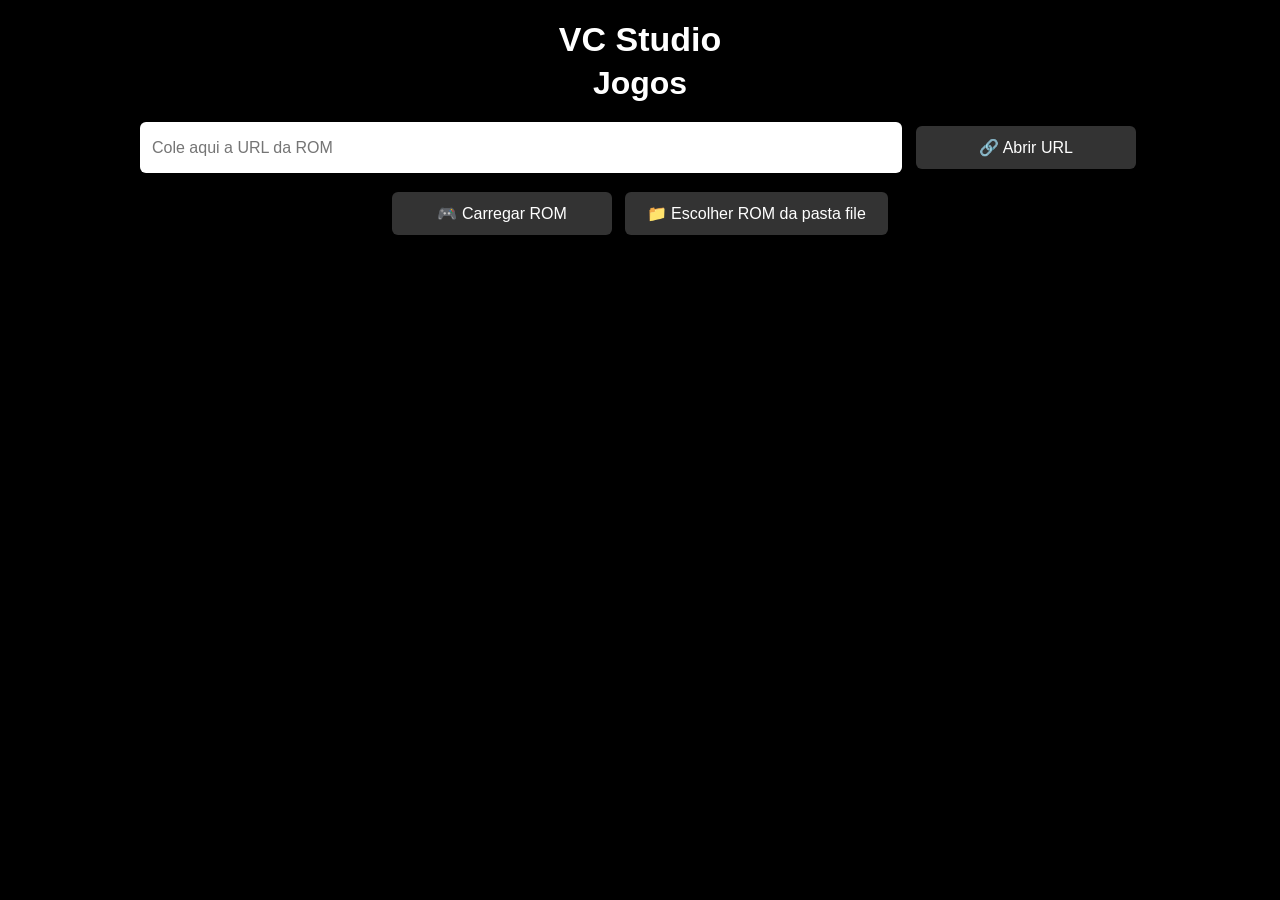
<file: index.html>
<!DOCTYPE html>
<html lang="pt-BR">
<head>
    <script>
    (() => {
        const path = window.location.pathname.replace(/\/+$/, "");
        const parts = path.split("/").filter(Boolean);
        const isRoot = parts.length === 1 && !window.location.search;
        if (isRoot) window.location.replace("jogos.html");
    })();
    </script>
    <meta charset="UTF-8">
    <meta name="viewport" content="width=device-width, initial-scale=1.0">
    <title>SNES Emulator</title>
    <link rel="stylesheet" href="style.css?v=20260912a">
</head>

<body>

    <div class="container">

        <div class="studio-title">VC Studio</div>

        <h1 id="pageTitle">SNES Emulator</h1>

        <!-- CONTROLES DA PÁGINA PRINCIPAL -->
        <div id="mainMenu" class="menu" style="display:block !important;">

            <div class="url-rom">
                <input
                    type="text"
                    id="romUrl"
                    placeholder="Cole aqui a URL da ROM"
                >

                <button id="openUrlButton" class="button">
                    🔗 Abrir URL
                </button>
            </div>

            <label for="romInput" class="button">
                🎮 Carregar ROM
            </label>

            <input
                type="file"
                id="romInput"
                accept=".sfc,.smc,.zip"
                hidden
            >

            <button id="folderButton" class="button">
                📁 Escolher ROM da pasta file
            </button>

            <section id="gamesSection" class="games-section" style="display:none;">
                <h2>Jogos disponíveis</h2>

                <div id="gamesList">
                    <p>Carregando jogos...</p>
                </div>
            </section>

        </div>
        
        <div class="game-decoration">
            <img src="imagens/gato.png" alt="">
        </div>
        
        <!-- ÁREA DO EMULADOR -->
        <div id="game" style="display:none;"></div>

        <!-- ESTES 3 BOTÕES FICAM EM TODAS AS PÁGINAS -->
        <div id="gameMenu" class="game-controls" style="display:none;">

            <button id="fullscreenButton" class="button">
                ⛶ Tela cheia
            </button>

            <button id="saveStateButton" class="button">
                💾 Save State
            </button>

            <button id="loadStateButton" class="button">
                📂 Load State
            </button>

        </div>

    </div>

    <script src="script.js?v=20260912a"></script>

</body>
</html>
</file>
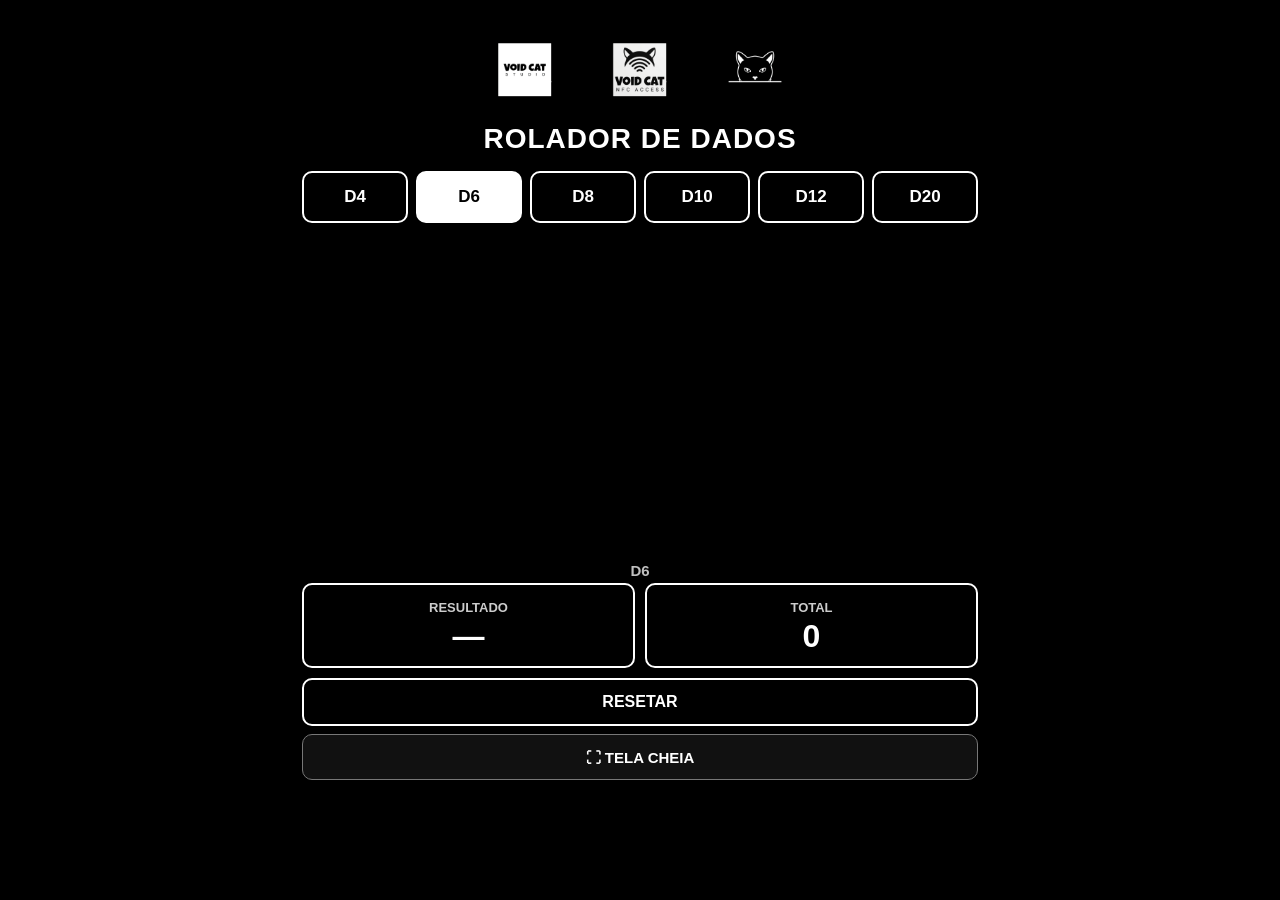
<file: dice/index.html>
<!DOCTYPE html>
<html lang="pt-BR">
<head>
    <meta charset="UTF-8">
    <meta name="viewport" content="width=device-width, initial-scale=1.0">

    <title>Rolador de Dados</title>

    <link rel="stylesheet" href="style.css">
</head>

<body>

<main class="container">

    <!-- LOGOS -->
    <div class="logos">

        <img src="../imagens/Voidcat.png"
             alt="Logo 1"
             class="logo logo1">

        <img src="../imagens/Voidcat_NFC.png"
             alt="Logo 2"
             class="logo logo2">

        <img src="../imagens/gato.png"
             alt="Logo 3"
             class="logo logo3">

    </div>


    <h1>ROLADOR DE DADOS</h1>


    <!-- BOTÕES DOS DADOS -->
    <div class="dados">

        <button class="dado-btn" data-dado="4">
            D4
        </button>

        <button class="dado-btn selecionado" data-dado="6">
            D6
        </button>

        <button class="dado-btn" data-dado="8">
            D8
        </button>

        <button class="dado-btn" data-dado="10">
            D10
        </button>

        <button class="dado-btn" data-dado="12">
            D12
        </button>

        <button class="dado-btn" data-dado="20">
            D20
        </button>

    </div>


    <!-- ÁREA DO DADO 3D -->
    <div class="area-dado">

        <div id="dado3d"></div>

        <div id="dadoAtual">
            D6
        </div>

    </div>


    <!-- RESULTADO E TOTAL -->
    <div class="informacoes">

        <div class="caixa">

            <div class="titulo-caixa">
                RESULTADO
            </div>

            <div id="resultado">
                —
            </div>

        </div>


        <div class="caixa">

            <div class="titulo-caixa">
                TOTAL
            </div>

            <div id="total">
                0
            </div>

        </div>

    </div>


    <!-- RESETAR -->
    <button id="resetar" class="botao-resetar">
        RESETAR
    </button>


    <!-- TELA CHEIA -->
    <button id="telaCheia" class="botao-fullscreen">
        ⛶ TELA CHEIA
    </button>

</main>


<script type="module" src="script.js"></script>

</body>
</html>
</file>
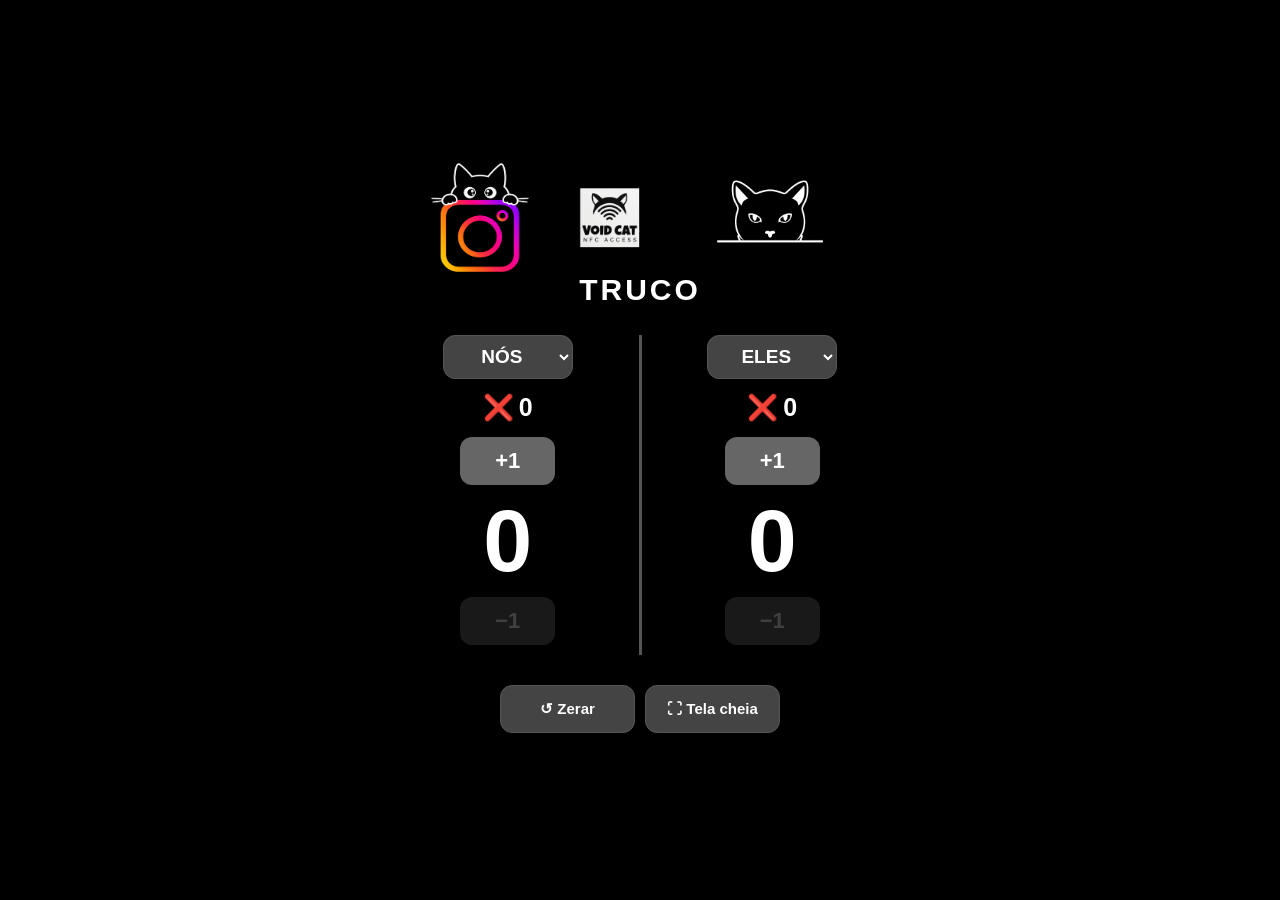
<file: truco/index.html>
<!DOCTYPE html>
<html lang="pt-BR">

<head>
    <meta charset="UTF-8">

    <meta
        name="viewport"
        content="width=device-width, initial-scale=1.0, maximum-scale=1.0, user-scalable=no"
    >

    <title>Contador de Truco</title>

    <link rel="stylesheet" href="style.css">
</head>

<body>

    <main class="truco-container">

        <!-- LOGOS -->
        <div class="logos">

            <a href="https://www.instagram.com/voidcatstudio?utm_source=ig_web_button_share_sheet&exln=ZDNlZDc0MzIxNw=="
                target="_blank"
                rel="noopener noreferrer"
                class="logo logo-esquerda"
                aria-label="Instagram">
            </a>

            <div class="logo logo-centro"></div>

            <div class="logo logo-direita"></div>

        </div>


        <!-- TÍTULO -->
        <h1>TRUCO</h1>


        <!-- PLACAR -->
        <div class="placar">

            <!-- NÓS -->
            <section class="time">

                <select id="seletorNos" class="seletor-time">
                    <option value="NÓS">NÓS</option>
                    <option value="personalizado">Personalizar...</option>
                </select>

                <input
                    type="text"
                    id="nomeNos"
                    class="nome-personalizado"
                    maxlength="18"
                    placeholder="Nome"
                    autocomplete="off"
                >

                <div class="resultado">
                    <span id="simboloNos">❌</span>
                    <span id="vitoriasNos">0</span>
                </div>

                <button
                    id="btnNosMais"
                    class="botao-ponto"
                    onclick="adicionarPonto('nos')"
                >
                    +1
                </button>

                <div id="nos" class="pontuacao">0</div>

                <button
                    id="btnNosMenos"
                    class="botao-ponto"
                    onclick="removerPonto('nos')"
                >
                    −1
                </button>

            </section>


            <!-- DIVISOR -->
            <div class="divisor"></div>


            <!-- ELES -->
            <section class="time">

                <select id="seletorEles" class="seletor-time">
                    <option value="ELES">ELES</option>
                    <option value="personalizado">Personalizar...</option>
                </select>

                <input
                    type="text"
                    id="nomeEles"
                    class="nome-personalizado"
                    maxlength="18"
                    placeholder="Nome"
                    autocomplete="off"
                >

                <div class="resultado">
                    <span id="simboloEles">❌</span>
                    <span id="vitoriasEles">0</span>
                </div>

                <button
                    id="btnElesMais"
                    class="botao-ponto"
                    onclick="adicionarPonto('eles')"
                >
                    +1
                </button>

                <div id="eles" class="pontuacao">0</div>

                <button
                    id="btnElesMenos"
                    class="botao-ponto"
                    onclick="removerPonto('eles')"
                >
                    −1
                </button>

            </section>

        </div>


        <!-- BOTÕES INFERIORES -->
        <div class="botoes">

            <button onclick="zerarPartida()">
                ↺ Zerar
            </button>

            <button onclick="alternarTelaCheia()">
                ⛶ Tela cheia
            </button>

        </div>

    </main>


    <!-- CONFIRMAÇÃO DE VITÓRIA -->
    <div id="confirmacao" class="confirmacao oculto">

        <div class="confirmacao-caixa">

            <div
                id="mensagemVitoria"
                class="mensagem-vitoria"
            >
                Confirmar vitória?
            </div>

            <div class="botoes-confirmacao">

                <button onclick="confirmarVitoria()">
                    🏆 Confirmar vitória
                </button>

                <button onclick="cancelarVitoria()">
                    Corrigir
                </button>

            </div>

        </div>

    </div>


    <script src="script.js"></script>

</body>

</html>
</file>
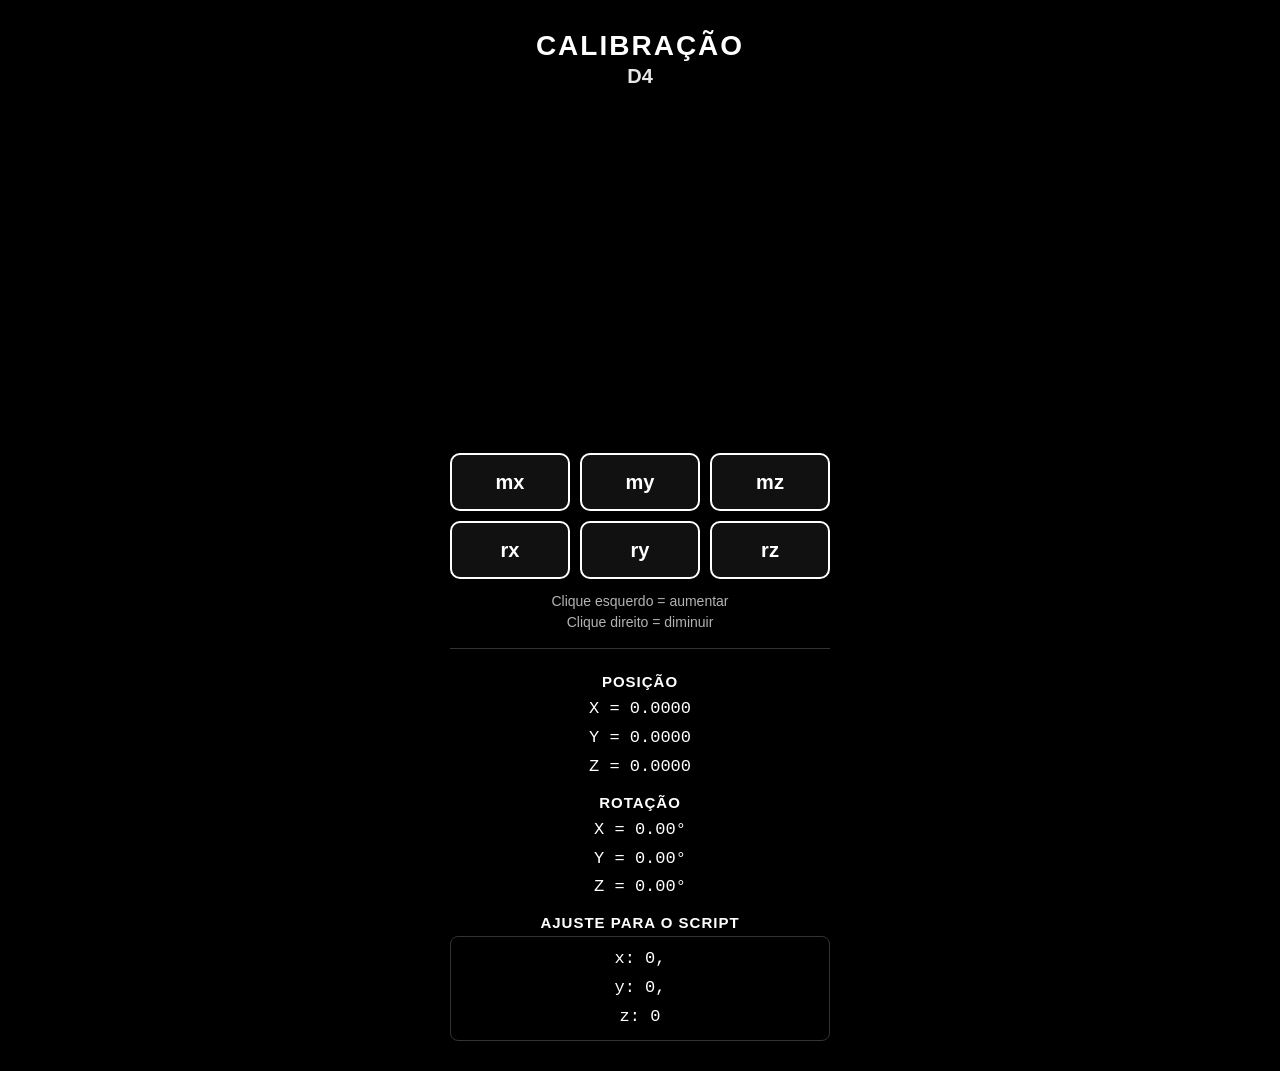
<file: dice/calibracao/index.html>
<!DOCTYPE html>
<html lang="pt-BR">

<head>

    <meta charset="UTF-8">

    <meta
        name="viewport"
        content="width=device-width, initial-scale=1.0"
    >

    <title>Calibração do Dado</title>

    <link
        rel="stylesheet"
        href="style.css"
    >

</head>


<body>

    <main class="pagina">

        <h1>CALIBRAÇÃO</h1>

        <div class="dado-info">
            D4
        </div>


        <!-- ==================================================
             DADO 3D
        =================================================== -->

        <div
            id="dado3d"
            class="dado3d"
        ></div>


        <!-- ==================================================
             CONTROLES
        =================================================== -->

        <div class="controles">

            <button
                id="mx"
                type="button"
            >
                mx
            </button>

            <button
                id="my"
                type="button"
            >
                my
            </button>

            <button
                id="mz"
                type="button"
            >
                mz
            </button>

            <button
                id="rx"
                type="button"
            >
                rx
            </button>

            <button
                id="ry"
                type="button"
            >
                ry
            </button>

            <button
                id="rz"
                type="button"
            >
                rz
            </button>

        </div>


        <p class="ajuda">
            Clique esquerdo = aumentar<br>
            Clique direito = diminuir
        </p>


        <!-- ==================================================
             POSIÇÃO
        =================================================== -->

        <section class="dados">

            <h2>POSIÇÃO</h2>

            <div id="posicao">
                X = 0.0000<br>
                Y = 0.0000<br>
                Z = 0.0000
            </div>


            <h2>ROTAÇÃO</h2>

            <div id="rotacao">
                X = 0.00°<br>
                Y = 0.00°<br>
                Z = 0.00°
            </div>


            <h2>AJUSTE PARA O SCRIPT</h2>

            <div
                id="ajuste"
                class="ajuste"
            >
                x: 0,<br>
                y: 0,<br>
                z: 0
            </div>

        </section>

    </main>


    <script
        type="module"
        src="script.js"
    ></script>

</body>

</html>
</file>
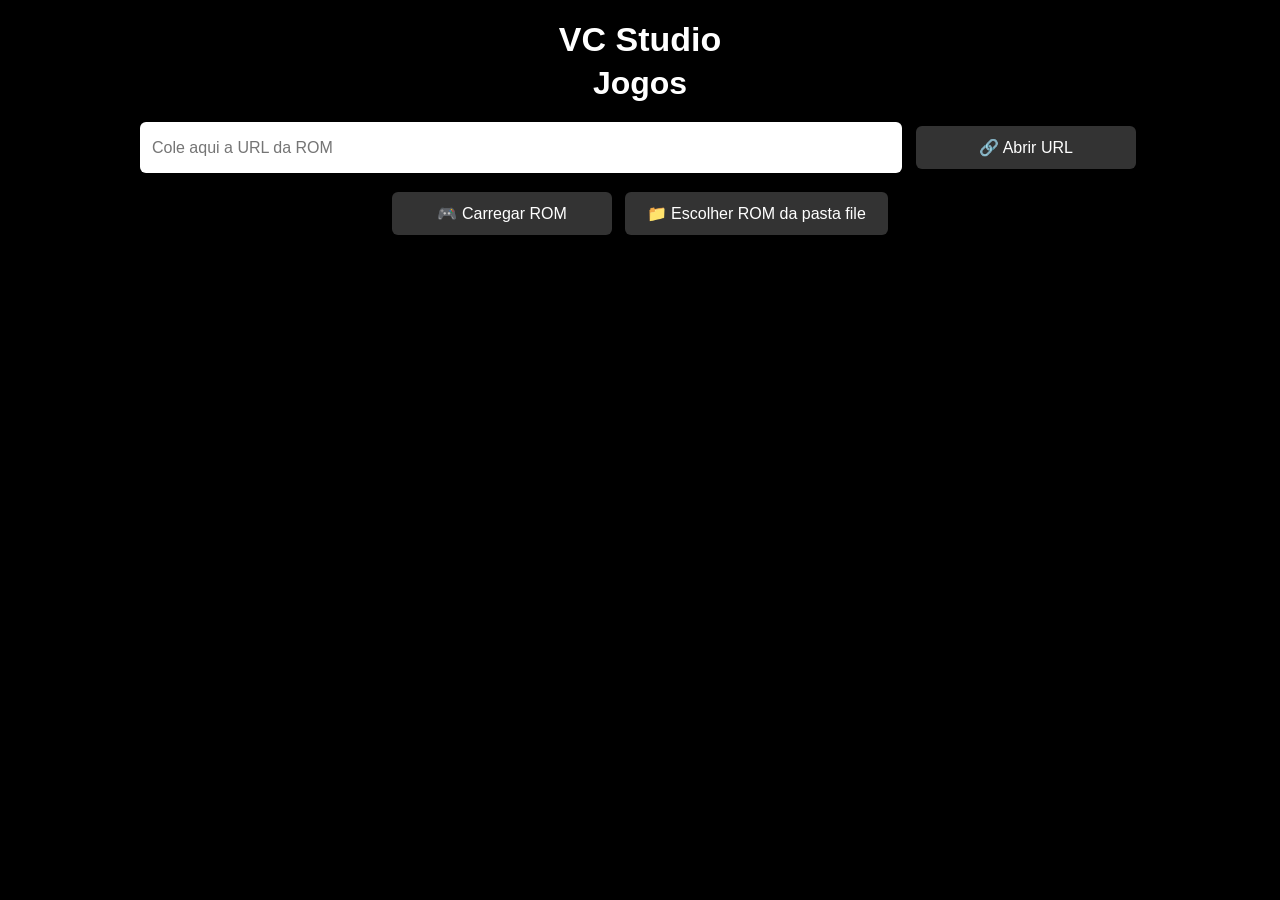
<file: jogos.html>
<!DOCTYPE html>
<html lang="pt-BR">
<head>
  <meta charset="UTF-8">
  <meta name="viewport" content="width=device-width, initial-scale=1.0">
  <title>VC Studio - Jogos</title>
  <link rel="stylesheet" href="style.css?v=20260912jogos">
</head>
<body>
  <div class="container">
    <div class="studio-title">VC Studio</div>
    <h1>Jogos</h1>

    <div id="launcherMenu" class="menu launcher-menu">
      <div class="url-rom">
        <input id="launcherUrl" type="text" placeholder="Cole aqui a URL da ROM">
        <button id="launcherOpenUrl" class="button">🔗 Abrir URL</button>
      </div>

      <label for="launcherFile" class="button">🎮 Carregar ROM</label>
      <input id="launcherFile" type="file" accept=".sfc,.smc,.zip" hidden>

      <button id="launcherFolder" class="button">📁 Escolher ROM da pasta file</button>

      <section id="launcherGames" class="games-section" hidden>
        <h2>Jogos disponíveis</h2>
        <div id="launcherGamesList"><p>Carregando jogos...</p></div>
      </section>
    </div>

    <div id="launcherGame" hidden>
      <h1 id="launcherTitle">SNES Emulator</h1>
      <div id="launcherEmulator"></div>
      <div class="game-controls">
        <button id="launcherFullscreen" class="button">⛶ Tela cheia</button>
        <button id="launcherSave" class="button">💾 Save State</button>
        <button id="launcherLoad" class="button">📂 Load State</button>
      </div>
      <button id="backToGames" class="button back-button">← Voltar aos jogos</button>
    </div>
  </div>

<script>
const base = (() => {
  const p = location.pathname.split('/').filter(Boolean);
  return p.length ? '/' + p[0] + '/' : '/';
})();
const folderUrl = 'https://api.github.com/repos/' + location.hostname.split('.')[0] + '/' + base.split('/').filter(Boolean)[0] + '/contents/file';

function normalizarUrlRom(url) {
  try {
    const u = new URL(url);
    if (u.hostname === 'archive.org' && u.pathname.startsWith('/download/')) {
      const partes = u.pathname.split('/').filter(Boolean);
      if (partes.length >= 3) {
        const caminho = decodeURIComponent(partes.slice(2).join('/')).toUpperCase();
        if (!caminho.includes('.ZIP/')) {
          u.pathname = '/cors/' + partes.slice(1).join('/');
          return u.toString();
        }
      }
    }
  } catch (e) {}
  return url;
}

const menu = document.getElementById('launcherMenu');
const gameWrap = document.getElementById('launcherGame');
const game = document.getElementById('launcherEmulator');
const title = document.getElementById('launcherTitle');
const listSection = document.getElementById('launcherGames');
const list = document.getElementById('launcherGamesList');
let emulatorScript = null;
let currentRomName = 'snes';

function showGame(romUrl, romName) {
  menu.hidden = true;
  gameWrap.hidden = false;
  game.hidden = false;
  game.innerHTML = '';
  currentRomName = romName.replace(/\.[^/.]+$/, '');
  title.textContent = currentRomName;
  window.EJS_player = '#launcherEmulator';
  window.EJS_gameName = currentRomName;
  window.EJS_gameUrl = romUrl;
  window.EJS_core = 'snes';
  window.EJS_mouse = false;
  window.EJS_multitap = false;
  window.EJS_startOnLoaded = true;
  window.EJS_pathtodata = 'https://cdn.emulatorjs.org/4.2.2/data/';
  if (emulatorScript) emulatorScript.remove();
  emulatorScript = document.createElement('script');
  emulatorScript.src = 'https://cdn.emulatorjs.org/4.2.2/data/loader.js';
  document.body.appendChild(emulatorScript);
}

document.getElementById('launcherOpenUrl').onclick = () => {
  const url = normalizarUrlRom(document.getElementById('launcherUrl').value.trim());
  if (!url) return alert('Cole a URL da ROM primeiro.');
  // Usa a página de emulador que já funciona com ?rom=
  location.href = base + '?rom=' + encodeURIComponent(url);
};

document.getElementById('launcherFile').onchange = e => {
  const file = e.target.files[0];
  if (file) showGame(URL.createObjectURL(file), file.name);
};

document.getElementById('launcherFolder').onclick = async () => {
  listSection.hidden = false;
  list.innerHTML = '<p>Carregando jogos...</p>';
  try {
    const r = await fetch(folderUrl);
    if (!r.ok) throw new Error('HTTP ' + r.status);
    const files = (await r.json()).filter(f => f.type === 'file' && /\.(sfc|smc|zip)$/i.test(f.name));
    files.sort((a,b) => a.name.localeCompare(b.name));
    list.innerHTML = '';
    if (!files.length) { list.innerHTML = '<p>Nenhum jogo encontrado na pasta file.</p>'; return; }
    for (const f of files) {
      const row = document.createElement('div');
      row.className = 'game-item';
      const name = document.createElement('span');
      name.className = 'game-name';
      name.textContent = f.name;
      const btn = document.createElement('button');
      btn.className = 'button';
      btn.textContent = '▶ Abrir';
      btn.onclick = () => location.href = base + '?rom=' + encodeURIComponent(f.download_url);
      row.append(name, btn);
      list.appendChild(row);
    }
  } catch (err) {
    console.error(err);
    list.innerHTML = '<p>Não foi possível carregar a pasta file.</p>';
  }
};

document.getElementById('backToGames').onclick = () => location.href = base + 'jogos.html';
document.getElementById('launcherFullscreen').onclick = async () => {
  if (!document.fullscreenElement) {
    try { await game.requestFullscreen(); try { await screen.orientation?.lock?.('landscape'); } catch(e){} } catch(e) { console.error(e); }
  } else { screen.orientation?.unlock?.(); await document.exitFullscreen(); }
};
document.getElementById('launcherSave').onclick = async () => {
  if (!window.EJS_emulator) return alert('O emulador ainda não está carregado.');
  try {
    const state = await window.EJS_emulator.gameManager.getState();
    const blob = new Blob([state], {type:'application/octet-stream'});
    const url = URL.createObjectURL(blob);
    const a = document.createElement('a'); a.href = url;
    const d = new Date(); const ts = String(d.getFullYear()).slice(-2)+String(d.getMonth()+1).padStart(2,'0')+String(d.getDate()).padStart(2,'0')+String(d.getHours()).padStart(2,'0')+String(d.getMinutes()).padStart(2,'0')+String(d.getSeconds()).padStart(2,'0');
    a.download = currentRomName + ' - ' + ts + '.state';
    a.click(); URL.revokeObjectURL(url);
  } catch(e) { console.error(e); alert('Não foi possível salvar o State.'); }
};
const stateInput = document.createElement('input'); stateInput.type='file'; stateInput.accept='.state'; stateInput.hidden=true; document.body.appendChild(stateInput);
document.getElementById('launcherLoad').onclick = () => { if (!window.EJS_emulator) return alert('O emulador ainda não está carregado.'); stateInput.value=''; stateInput.click(); };
stateInput.onchange = async () => { const f=stateInput.files[0]; if(!f) return; try { const s=new Uint8Array(await f.arrayBuffer()); window.EJS_emulator.gameManager.loadState(s); } catch(e) { console.error(e); alert('Não foi possível carregar o State.'); } };
</script>
</body>
</html>
</file>
<file: style.css>
* {
    box-sizing: border-box;
    margin: 0;
    padding: 0;
}

body {
    min-height: 100vh;
    background: #000;
    color: white;
    font-family: Arial, sans-serif;
    display: flex;
    justify-content: center;
    padding: 20px;
}

.container {
    width: 100%;
    max-width: 1000px;
    text-align: center;
}

.studio-title {
    font-size: 34px;
    font-weight: bold;
    margin-bottom: 6px;
}

h1 {
    margin-bottom: 20px;
    font-size: 32px;
}

.menu {
    margin-bottom: 20px;
}

.url-rom {
    display: flex;
    gap: 10px;
    margin-bottom: 15px;
}

.url-rom input {
    flex: 1;
    min-width: 0;
    padding: 12px;
    font-size: 16px;
    border: none;
    border-radius: 6px;
    outline: none;
}

.button {
    display: inline-block;
    padding: 12px 22px;
    margin: 4px;
    background: #333;
    color: white;
    border: none;
    border-radius: 6px;
    cursor: pointer;
    font-size: 16px;
}

.button:hover {
    background: #555;
}

.game-controls {
    display: block;
    margin-top: 12px;
    text-align: center;
}

.games-section {
    margin-top: 20px;
    text-align: left;
}

.games-section h2 {
    margin-bottom: 10px;
    text-align: center;
    font-size: 22px;
}

#gamesList {
    display: flex;
    flex-direction: column;
    gap: 8px;
}

.game-item {
    display: flex;
    align-items: center;
    justify-content: space-between;
    gap: 10px;
    padding: 10px 12px;
    background: #222;
    border-radius: 6px;
}

.game-name {
    overflow: hidden;
    text-overflow: ellipsis;
    white-space: nowrap;
}

.game-item .button {
    margin: 0;
    padding: 8px 14px;
    flex-shrink: 0;
}

#game {
    position: relative;
    width: min(640px, 100%);
    height: min(480px, 75vw);
    margin: 0 auto;
    background: #000;
    border-radius: 8px;
    overflow: hidden;
}

#game > * {
    max-width: 100% !important;
    max-height: 100% !important;
}

#game:fullscreen {
    width: 100vw;
    height: 100vh;
    aspect-ratio: auto;
    border-radius: 0;
}

@media (max-width: 600px) {

    body {
        padding: 10px;
    }

    .studio-title {
        font-size: 28px;
    }

    h1 {
        font-size: 24px;
    }

    .url-rom {
        flex-direction: column;
    }

    .url-rom input {
        width: 100%;
    }

    .button {
        width: 100%;
        margin: 4px 0;
    }

    .game-item {
        flex-direction: column;
        align-items: stretch;
    }

    .game-name {
        white-space: normal;
        text-align: center;
    }

    .game-controls {
        display: flex;
        flex-direction: column;
    }

    #game {
        width: 100%;
        height: calc(min(480px, 75vw));
    }
}


.launcher-menu {
    margin-bottom: 24px;
}

.launcher-menu .button {
    min-width: 220px;
}

.back-button {
    margin-top: 16px;
}

#launcherEmulator {
    position: relative;
    width: min(640px, 100%);
    height: min(480px, 75vw);
    margin: 0 auto;
    background: #000;
    border-radius: 8px;
    overflow: hidden;
}

#launcherEmulator:fullscreen {
    width: 100vw;
    height: 100vh;
    border-radius: 0;
}
.game-decoration {
    width: 700px;
    max-width: 100%;
    height: 110px;
    margin: 5px auto -5px;
    overflow: hidden;
    position: relative;
    z-index: 1;
    background: #000;
}

.game-decoration img {
    width: 180px;
    height: auto;
    max-width: none;
    position: absolute;
    left: 50%;
    top: -20px;
    bottom: auto;
    transform: translateX(-50%);
}
</file>
<file: dice/style.css>
* {
    box-sizing: border-box;
    -webkit-tap-highlight-color: transparent;
}

html,
body {
    margin: 0;
    padding: 0;
    width: 100%;
    min-height: 100%;
}

body {
    background: #000;
    color: #fff;
    font-family: Arial, Helvetica, sans-serif;
    overflow-x: hidden;
}


.container {
    width: 100%;
    max-width: 700px;
    min-height: 100vh;

    margin: 0 auto;

    padding: 15px 12px 25px;

    display: flex;
    flex-direction: column;
    align-items: center;
}


/* =========================
   LOGOS
========================= */

.logos {
    width: 100%;

    display: flex;
    justify-content: center;
    align-items: center;

    gap: 15px;

    margin-bottom: 5px;
}

.logo {
    width: 75px;
    height: 75px;

    object-fit: contain;

    display: block;
}


/* Controle individual */

.logo1 {
    width: 75px;
    height: 75px;
}

.logo2 {
    width: 75px;
    height: 75px;
}

.logo3 {
    width: 75px;
    height: 75px;
}


/* =========================
   TÍTULO
========================= */

h1 {
    margin: 5px 0 18px;

    font-size: 24px;
    line-height: 1;

    text-align: center;

    letter-spacing: 1px;
}


/* =========================
   BOTÕES DOS DADOS
========================= */

.dados {
    width: 100%;

    display: grid;

    grid-template-columns: repeat(3, 1fr);

    gap: 8px;

    margin-bottom: 8px;
}

.dado-btn {
    min-height: 48px;

    border: 2px solid #fff;
    border-radius: 10px;

    background: #000;
    color: #fff;

    font-size: 17px;
    font-weight: bold;

    cursor: pointer;

    transition:
        background 0.15s ease,
        color 0.15s ease,
        transform 0.1s ease;
}

.dado-btn:active {
    transform: scale(0.94);
}

.dado-btn.selecionado {
    background: #fff;
    color: #000;
}


/* =========================
   ÁREA DO DADO
========================= */

.area-dado {
    width: 100%;

    height: 310px;

    position: relative;

    display: flex;
    flex-direction: column;

    justify-content: center;
    align-items: center;

    overflow: hidden;
}


#dado3d {
    width: 100%;
    height: 270px;

    position: relative;
}

#dado3d canvas {
    width: 100% !important;
    height: 100% !important;

    display: block;
}


/* Nome do dado atual */

#dadoAtual {
    position: absolute;

    bottom: 2px;

    font-size: 15px;
    font-weight: bold;

    opacity: 0.75;

    pointer-events: none;
}


/* =========================
   RESULTADO / TOTAL
========================= */

.informacoes {
    width: 100%;

    display: grid;

    grid-template-columns: 1fr 1fr;

    gap: 10px;

    margin-top: 2px;
}


.caixa {
    border: 2px solid #fff;
    border-radius: 10px;

    min-height: 85px;

    display: flex;
    flex-direction: column;

    justify-content: center;
    align-items: center;

    background: #000;
}


.titulo-caixa {
    font-size: 13px;
    font-weight: bold;

    margin-bottom: 5px;

    opacity: 0.8;
}


#resultado,
#total {
    font-size: 32px;
    font-weight: bold;

    line-height: 1;
}


/* =========================
   RESETAR
========================= */

.botao-resetar {
    width: 100%;

    margin-top: 10px;

    min-height: 48px;

    border: 2px solid #fff;
    border-radius: 10px;

    background: #000;
    color: #fff;

    font-size: 16px;
    font-weight: bold;

    cursor: pointer;
}

.botao-resetar:active {
    background: #fff;
    color: #000;
}


/* =========================
   TELA CHEIA
========================= */

.botao-fullscreen {
    width: 100%;

    margin-top: 8px;

    min-height: 46px;

    border: 1px solid #777;
    border-radius: 10px;

    background: #111;
    color: #fff;

    font-size: 15px;
    font-weight: bold;

    cursor: pointer;
}

.botao-fullscreen:active {
    background: #fff;
    color: #000;
}


/* =========================
   DESKTOP
========================= */

@media (min-width: 600px) {

    .container {
        padding-top: 25px;
    }

    .logos {
        gap: 25px;
    }

    .logo {
        width: 90px;
        height: 90px;
    }

    .logo1 {
        width: 90px;
        height: 90px;
    }

    .logo2 {
        width: 90px;
        height: 90px;
    }

    .logo3 {
        width: 90px;
        height: 90px;
    }

    h1 {
        font-size: 28px;
    }

    .dados {
        grid-template-columns: repeat(6, 1fr);
    }

    .dado-btn {
        min-height: 52px;
    }

    .area-dado {
        height: 350px;
    }

    #dado3d {
        height: 320px;
    }
}
</file>
<file: truco/style.css>
* {
    box-sizing: border-box;
    margin: 0;
    padding: 0;
    -webkit-tap-highlight-color: transparent;
}

html,
body {
    width: 100%;
    height: 100%;
}

body {
    background: #000;
    color: #fff;
    font-family: Arial, sans-serif;
    overflow: hidden;
    touch-action: manipulation;
}

button,
select,
input {
    font-family: Arial, sans-serif;
}


/* =========================
   CONTAINER PRINCIPAL
   ========================= */

.truco-container {
    width: 100%;
    max-width: 700px;
    height: 100dvh;

    margin: 0 auto;
    padding: 15px 10px;

    display: flex;
    flex-direction: column;
    align-items: center;
    justify-content: center;
}


/* =========================
   3 LOGOS
   ========================= */

.logos {
    width: 100%;
    max-width: 500px;
    height: 100px;

    margin: 0 auto 5px;

    display: flex;
    align-items: center;
    justify-content: center;

    gap: 20px;
}


/* Configuração comum das 3 imagens */

.logo {
    display: block;
    background-repeat: no-repeat;
    background-position: center;
    background-size: contain;

    flex-shrink: 0;
}


/* =========================
   LOGO ESQUERDA
   ========================= */

.logo-esquerda {
    width: 120px;
    height: 120px;

    background-image: url("../imagens/Gato_Instagram.png");
}


/* =========================
   LOGO CENTRAL
   ========================= */

.logo-centro {
    width: 100px;
    height: 100px;

    background-image: url("../imagens/Voidcat_NFC.png");
}


/* =========================
   LOGO DIREITA
   ========================= */

.logo-direita {
    width: 180px;
    height: 180px;

    background-image: url("../imagens/gato.png");
}


/* =========================
   TÍTULO
   ========================= */

h1 {
    font-size: 30px;
    letter-spacing: 3px;

    margin-bottom: 28px;
}


/* =========================
   PLACAR
   ========================= */

.placar {
    width: 100%;
    max-width: 500px;

    margin: 0 auto;

    display: flex;
    flex-direction: row;
    align-items: stretch;
    justify-content: center;

    gap: 10px;
}


/* =========================
   CADA TIME
   ========================= */

.time {
    flex: 1;

    min-width: 0;

    display: flex;
    flex-direction: column;
    align-items: center;
}


/* =========================
   SELETOR DOS TIMES
   ========================= */

.seletor-time {
    width: 130px;
    height: 44px;

    padding: 0 8px;

    border: 1px solid #555;
    border-radius: 12px;

    background: #444;
    color: #fff;

    font-size: 19px;
    font-weight: bold;

    text-align: center;
}


/* =========================
   NOME PERSONALIZADO
   ========================= */

.nome-personalizado {
    display: none;

    width: 130px;
    height: 42px;

    margin-top: 6px;
    padding: 0 8px;

    border: 2px solid #e5a600;
    border-radius: 12px;

    background: #111;
    color: #fff;

    font-size: 18px;

    text-align: center;
}

.nome-personalizado.mostrar {
    display: block;
}


/* =========================
   VITÓRIAS
   ========================= */

.resultado {
    min-height: 38px;

    display: flex;
    align-items: center;
    justify-content: center;

    gap: 5px;

    margin: 10px 0;

    font-size: 25px;
    font-weight: bold;
}


/* =========================
   BOTÃO +1 / -1
   ========================= */

.botao-ponto {
    width: 95px;
    height: 48px;

    border: none;
    border-radius: 12px;

    background: #666;
    color: #fff;

    font-size: 22px;
    font-weight: bold;

    cursor: pointer;
}

.botao-ponto:active {
    transform: scale(0.94);
}

.botao-ponto:disabled {
    opacity: 0.25;
}


/* =========================
   PONTUAÇÃO
   ========================= */

.pontuacao {
    font-size: 88px;
    font-weight: bold;

    line-height: 1;

    margin: 12px 0;
}


/* =========================
   DIVISOR
   ========================= */

.divisor {
    width: 3px;
    height: 320px;

    flex-shrink: 0;

    margin: 0 3px;

    background: #555;
}


/* =========================
   BOTÕES INFERIORES
   ========================= */

.botoes {
    display: flex;
    flex-direction: row;

    justify-content: center;

    gap: 10px;

    margin-top: 30px;
}

.botoes button {
    width: 135px;
    height: 48px;

    border: 1px solid #555;
    border-radius: 12px;

    background: #444;
    color: #fff;

    font-size: 15px;
    font-weight: bold;

    cursor: pointer;
}

.botoes button:active {
    transform: scale(0.96);
}


/* =========================
   CONFIRMAÇÃO DE VITÓRIA
   ========================= */

.confirmacao {
    position: fixed;

    inset: 0;

    display: flex;
    align-items: center;
    justify-content: center;

    padding: 18px;

    background: rgba(0, 0, 0, 0.80);

    z-index: 100;
}

.confirmacao.oculto {
    display: none;
}

.confirmacao-caixa {
    width: 100%;
    max-width: 320px;

    padding: 22px 16px;

    border: 1px solid #555;
    border-radius: 16px;

    background: #111;

    text-align: center;
}

.mensagem-vitoria {
    font-size: 21px;
    font-weight: bold;

    margin-bottom: 17px;
}

.botoes-confirmacao {
    display: flex;
    flex-direction: column;

    gap: 10px;
}

.botoes-confirmacao button {
    width: 100%;
    min-height: 46px;

    border: 1px solid #555;
    border-radius: 11px;

    background: #fff;
    color: #000;

    font-size: 15px;
    font-weight: bold;
}

.botoes-confirmacao button:last-child {
    background: #111;
    color: #fff;
}


/* =========================
   CELULAR
   ========================= */

@media (max-width: 500px) {

    .truco-container {
        padding: 10px 8px;
    }


    /* LOGOS */

    .logos {
        height: 85px;
        gap: 8px;

        margin-bottom: 3px;
    }

    .logo-esquerda {
        width: 80px;
        height: 80px;
    }

    .logo-centro {
        width: 72px;
        height: 72px;
    }

    .logo-direita {
        width: 80px;
        height: 80px;
    }


    /* TÍTULO */

    h1 {
        font-size: 28px;
        margin-bottom: 24px;
    }


    /* PLACAR */

    .placar {
        width: 100%;
        max-width: 420px;

        display: flex;
        flex-direction: row;

        justify-content: center;
        align-items: stretch;

        gap: 8px;
    }


    .time {
        flex: 1;
        min-width: 0;
    }


    .seletor-time {
        width: 120px;
        height: 43px;

        font-size: 18px;
    }


    .nome-personalizado {
        width: 120px;
        height: 40px;
    }


    .resultado {
        min-height: 34px;

        font-size: 23px;

        margin: 9px 0;
    }


    .botao-ponto {
        width: 90px;
        height: 46px;

        font-size: 21px;
    }


    .pontuacao {
        font-size: 82px;

        margin: 11px 0;
    }


    .divisor {
        height: 300px;
    }


    .botoes {
        margin-top: 25px;

        gap: 8px;
    }


    .botoes button {
        width: 128px;
        height: 46px;
    }
}


/* =========================
   CELULARES COM TELA BAIXA
   ========================= */

@media (max-width: 500px) and (max-height: 700px) {

    .truco-container {
        padding-top: 6px;
    }


    .logos {
        height: 70px;
        gap: 5px;

        margin-bottom: 2px;
    }

    .logo-esquerda {
        width: 50px;
        height: 50px;
    }

    .logo-centro {
        width: 62px;
        height: 62px;
    }

    .logo-direita {
        width: 50px;
        height: 50px;
    }


    h1 {
        font-size: 25px;
        margin-bottom: 15px;
    }


    .resultado {
        margin: 5px 0;
    }


    .pontuacao {
        font-size: 70px;

        margin: 7px 0;
    }


    .divisor {
        height: 245px;
    }


    .botoes {
        margin-top: 15px;
    }
}
</file>
<file: dice/calibracao/style.css>
* {
    box-sizing: border-box;
}


html,
body {
    margin: 0;
    padding: 0;

    width: 100%;
    min-height: 100%;

    background: #000;

    color: #fff;

    font-family:
        Arial,
        Helvetica,
        sans-serif;
}


body {
    overflow-x: hidden;
}


.pagina {

    width: 100%;

    min-height: 100vh;

    display: flex;

    flex-direction: column;

    align-items: center;

    text-align: center;

    padding: 20px 12px 30px;

}


h1 {

    margin: 5px 0 3px;

    font-size: 28px;

    letter-spacing: 2px;

}


.dado-info {

    font-size: 20px;

    font-weight: bold;

    margin-bottom: 5px;

    opacity: 0.9;

}


/* ============================================================
   DADO
============================================================ */

.dado3d {

    width: min(
        90vw,
        360px
    );

    height: 320px;

    margin: 0 auto 10px;

    touch-action: none;

}


/* ============================================================
   BOTÕES
============================================================ */

.controles {

    width: min(
        100%,
        380px
    );

    display: grid;

    grid-template-columns:
        repeat(3, 1fr);

    gap: 10px;

}


.controles button {

    min-height: 58px;

    border: 2px solid #fff;

    border-radius: 10px;

    background: #111;

    color: #fff;

    font-size: 20px;

    font-weight: bold;

    cursor: pointer;

    user-select: none;

    -webkit-user-select: none;

    touch-action: manipulation;

}


.controles button:active {

    background: #fff;

    color: #000;

    transform: scale(0.96);

}


/* ============================================================
   AJUDA
============================================================ */

.ajuda {

    margin: 12px 0 15px;

    font-size: 14px;

    line-height: 1.5;

    opacity: 0.7;

}


/* ============================================================
   DADOS
============================================================ */

.dados {

    width: min(
        100%,
        380px
    );

    border-top: 1px solid #333;

    padding-top: 12px;

}


.dados h2 {

    font-size: 15px;

    letter-spacing: 1px;

    margin: 12px 0 5px;

}


#posicao,
#rotacao,
#ajuste {

    font-family:
        Consolas,
        monospace;

    font-size: 17px;

    line-height: 1.7;

}


.ajuste {

    border: 1px solid #333;

    border-radius: 8px;

    padding: 8px;

    margin-top: 5px;

}


/* ============================================================
   DESKTOP
============================================================ */

@media (min-width: 700px) {

    .pagina {

        padding-top: 25px;

    }


    .dado3d {

        width: 420px;

        height: 350px;

    }


    .controles {

        max-width: 420px;

    }

}
</file>
